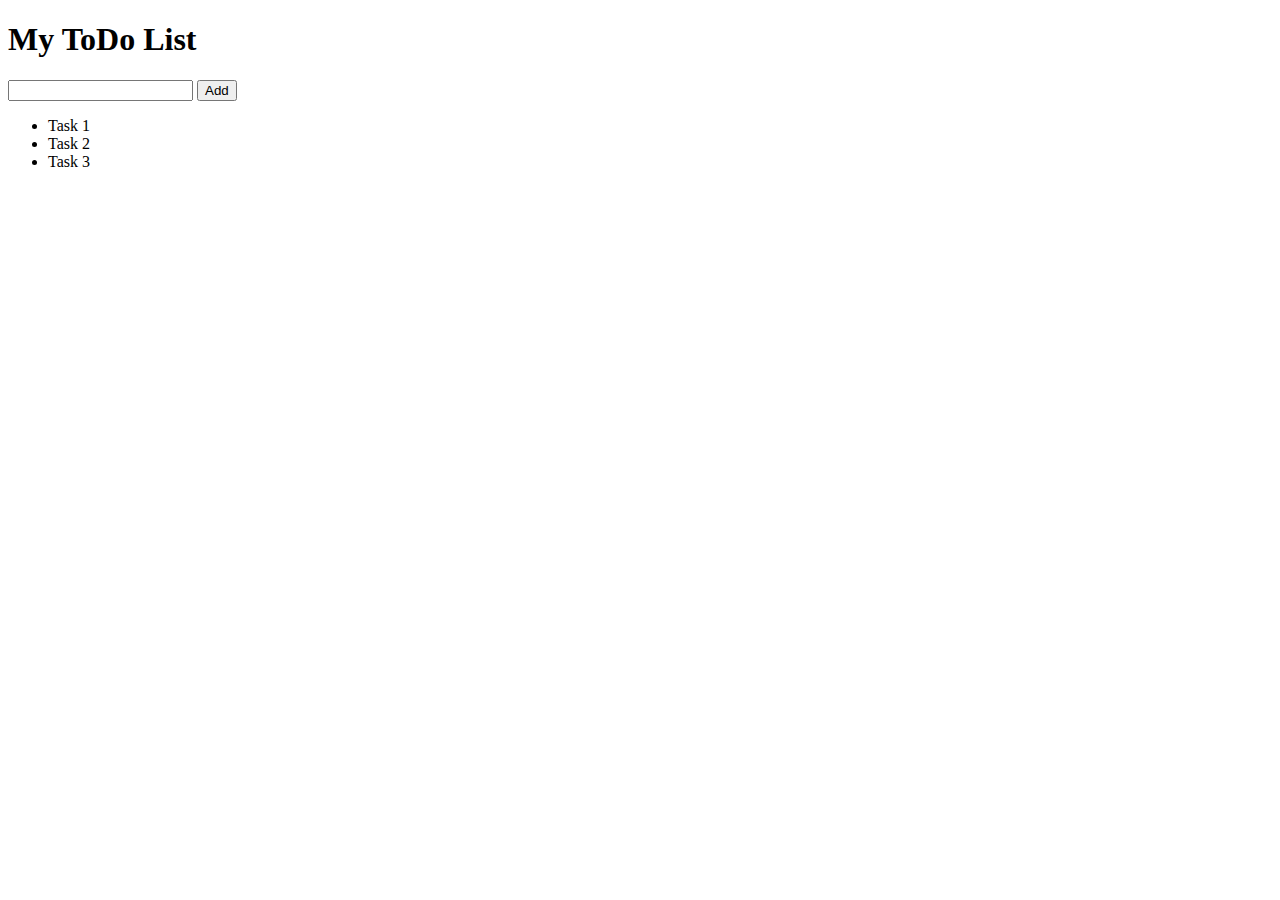
<file: ToDoList.html>
<!DOCTYPE html>
<html lang="en">

<head>
    <meta charset="UTF-8">
    <meta name="viewport" content="width=device-width, initial-scale=1.0">
    <title>ToDo App</title>
</head>

<body>
    <h1>My ToDo List</h1>
    <input type="text" name="" id="task">
    <button id="addButton" onclick="addToList()">Add</button>
    <ul id="list"></ul>

    <script>
        let myArray = ["Task 1", "Task 2", "Task 3"];
        let tasks = " ";

        //puts every element from the array in the "task" variable as an item in a list
        for (let i = 0; i < myArray.length; i++) {
            tasks += '<li>' + myArray[i] + '</li>';

        }
        document.getElementById("list").innerHTML = tasks; //displays the items in the "Tasks" variable
        tasks = ""; //the tasks variable gets cleared

        // adds the input from the text field "task" into the array
        function addToList() {
            let newTask = document.getElementById("task").value;
            myArray.push(newTask);
            for (let i = 0; i < myArray.length; i++) {
                tasks += '<li>' + myArray[i] + '</li>';

            }
            document.getElementById("task").value = "";
            document.getElementById("list").innerHTML = tasks;
            tasks = "";
            console.log(myArray);
        }


    </script>
</body>

</html>
</file>
